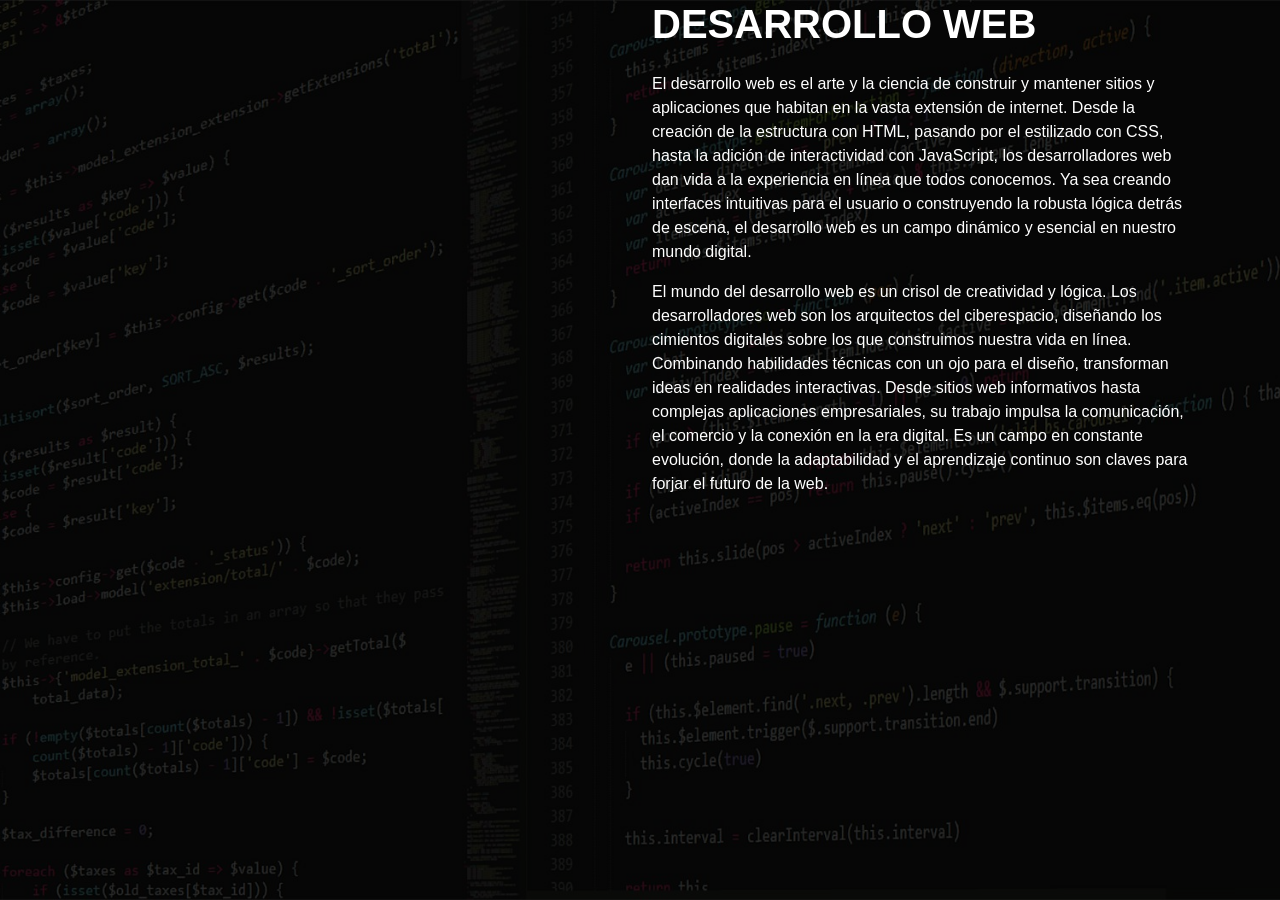
<file: Mi primer proyecto/index.html>
<!doctype html>
<html lang="en">
  <head>
    <meta charset="utf-8">
    <meta name="viewport" content="width=device-width, initial-scale=1">
    <title>hero image</title>
    <link href="https://cdn.jsdelivr.net/npm/bootstrap@5.3.5/dist/css/bootstrap.min.css" rel="stylesheet" integrity="sha384-SgOJa3DmI69IUzQ2PVdRZhwQ+dy64/BUtbMJw1MZ8t5HZApcHrRKUc4W0kG879m7" crossorigin="anonymous">
    <link rel="stylesheet" href="assets/css/style.css">
  </head>
  <body>
    <section class="bg min-vh-100">
       <div class="bg-alpha-color min-vh-100 d-flex aling-item-center">
        <div class="container">
          <div class="row">
              <div class="col-12 col-lg-6 offset-lg-6">
                  <h1 class="text-white fw-bold mb-4">DESARROLLO WEB</h1>
                  <P class="text-white">El desarrollo web es el arte y la ciencia de construir y mantener 
                      sitios y aplicaciones que habitan en la vasta extensión de internet.
                      Desde la creación de la estructura con HTML, pasando por el estilizado
                      con CSS, hasta la adición de interactividad con JavaScript, 
                      los desarrolladores web dan vida a la experiencia en línea 
                      que todos conocemos. Ya sea creando interfaces intuitivas para 
                      el usuario o construyendo la robusta lógica detrás de escena, 
                      el desarrollo web es un campo dinámico y esencial en nuestro mundo digital.</P>
                      <p class="text-white">El mundo del desarrollo web es un crisol de creatividad y lógica. 
                        Los desarrolladores web son los arquitectos del ciberespacio, diseñando los cimientos 
                        digitales sobre los que construimos nuestra vida en línea. Combinando habilidades
                         técnicas con un ojo para el diseño, transforman ideas en realidades interactivas. 
                         Desde sitios web informativos hasta complejas aplicaciones empresariales, 
                         su trabajo impulsa la comunicación, el comercio y la conexión en la era digital. 
                         Es un campo en constante evolución, donde la adaptabilidad y el aprendizaje continuo 
                         son claves para forjar el futuro de la web.</p>
              </div>
          </div>
      </div>
       </div>
    </section>
    <script src="https://cdn.jsdelivr.net/npm/bootstrap@5.3.5/dist/js/bootstrap.bundle.min.js" integrity="sha384-k6d4wzSIapyDyv1kpU366/PK5hCdSbCRGRCMv+eplOQJWyd1fbcAu9OCUj5zNLiq" crossorigin="anonymous"></script>
  </body>
</html>
</file>
<file: Mi primer proyecto/assets/css/style.css>
:root{
    --first-color: #ffffff;
    --bg-alpa-color: rgba(0,0,0,0.8); 
}

body {
    font-family: sans-serif;
}

.bg {
    background-image: url(../img/bg.jpg);
    background-repeat: no-repeat;
    background-position: center center;
    background-size: cover;
}

.bg-alpha-color {
    background-color: var(--bg-alpa-color);
}
</file>
